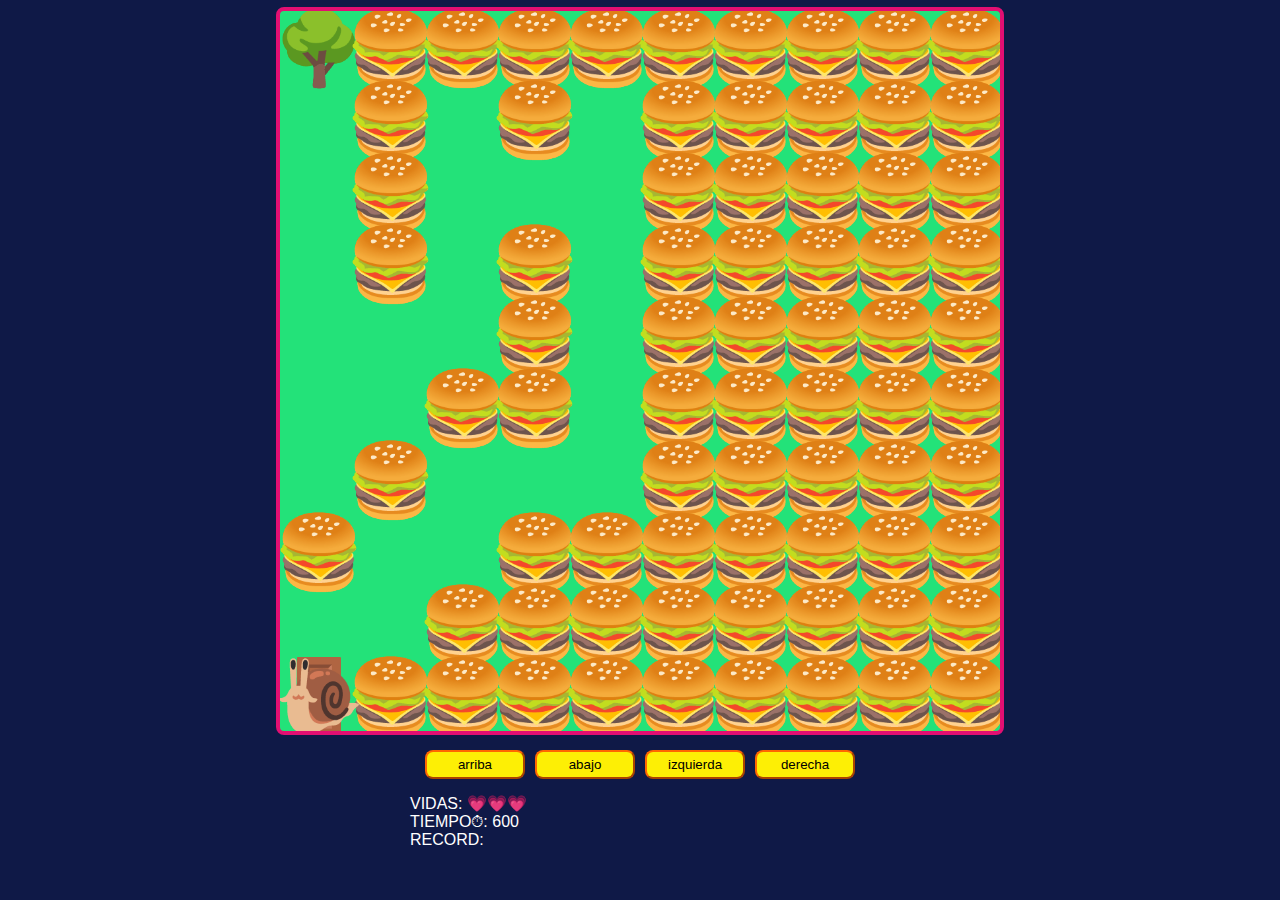
<file: index.html>
<!DOCTYPE html>
<html lang="en">
<head>
    <meta charset="UTF-8">
    <meta http-equiv="X-UA-Compatible" content="IE=edge">
    <meta name="viewport" content="width=device-width, initial-scale=1.0">
    <title>LEONARDO-ALIES</title>
    <link rel="stylesheet" href="./style.css">
</head>
<body>
    <div class="game-container">
        
            <canvas id="game" ></canvas>
            
        
    <div class="btns">
            <button  id="up">arriba</button>
            <button  id="down">abajo</button>
            <button  id="left">izquierda</button>
            <button  id="right">derecha</button>
        </div>
        <div class="messages">
            <p>VIDAS: <span id="lives"></span></p>
            <p id="tiempo">TIEMPO⏱: <span id="time"></span></p>
            <p>RECORD: <span id="pResult"></span></p>
            <p id="resultado"><span id="demo"> </span> <button id="nuevo">Volver a jugar</button></p>
            
        </div>
    </div>
    
    <script src="./map.js"></script>
    <script src="./script.js"></script>
</body>
</html>
</file>
<file: style.css>
body {
    background-color: rgb(15, 25, 71);
    color: #fff;
    font-family: Verdana, Geneva, Tahoma, sans-serif;
    margin: 0;
    padding: 0;  
  }
  
  .game-container {
    display: flex;
    align-items: center;
    justify-content: center;
    flex-wrap: wrap;
    height: 100vh;
    width: 100vw;
  }
  
  canvas {
    border: 4px solid #e20f72;
    border-radius: 8px;
    background-color: #23e279;

   
  }
  
  .btns {
    display: flex;
    justify-content: center;
    flex-wrap: wrap;
    margin: 0 auto;
    width: 100%;
  }
  
  button {
    background-color: #fdef05;
    border-radius: 8px;
    border-color: #ff6600;
    font-family: inherit;
    margin: 0;
    padding: 5px 20px;
    width: 100px;
  }
  button:not(:last-child) {
    margin-right: 10px;
  }
  
  .messages {
    display: flex;
    flex-wrap: wrap;
    margin: 0 auto;
    width: 80%;
    max-width: 460px;
  }
  
  p {
    display: block;
    margin: 0;
    width: 100%;
  }
 
  #demo{
    margin-right:  30px;
   visibility: hidden;
    color: #e20f72;
    font-size: 1.4em;
    animation-name: cambio;
    animation-iteration-count: infinite;
    animation-fill-mode: backwards;
    animation-direction: alternate;
    animation-duration: 2s;
  }
  
  @keyframes cambio{
    from{
        transform: scale(0.8);  
    }
   to{
        transform: scale(1.2);
    }
  }
  #resultado{
    display: flex;
    width: 90%;
  }
  #nuevo{
    visibility: hidden;
  }
  
  @media (max-width: 440px) {
    button { margin-top: 25px; }
    #up, #down { margin-left: 100%; margin-right: 100%; }
  }
</file>
